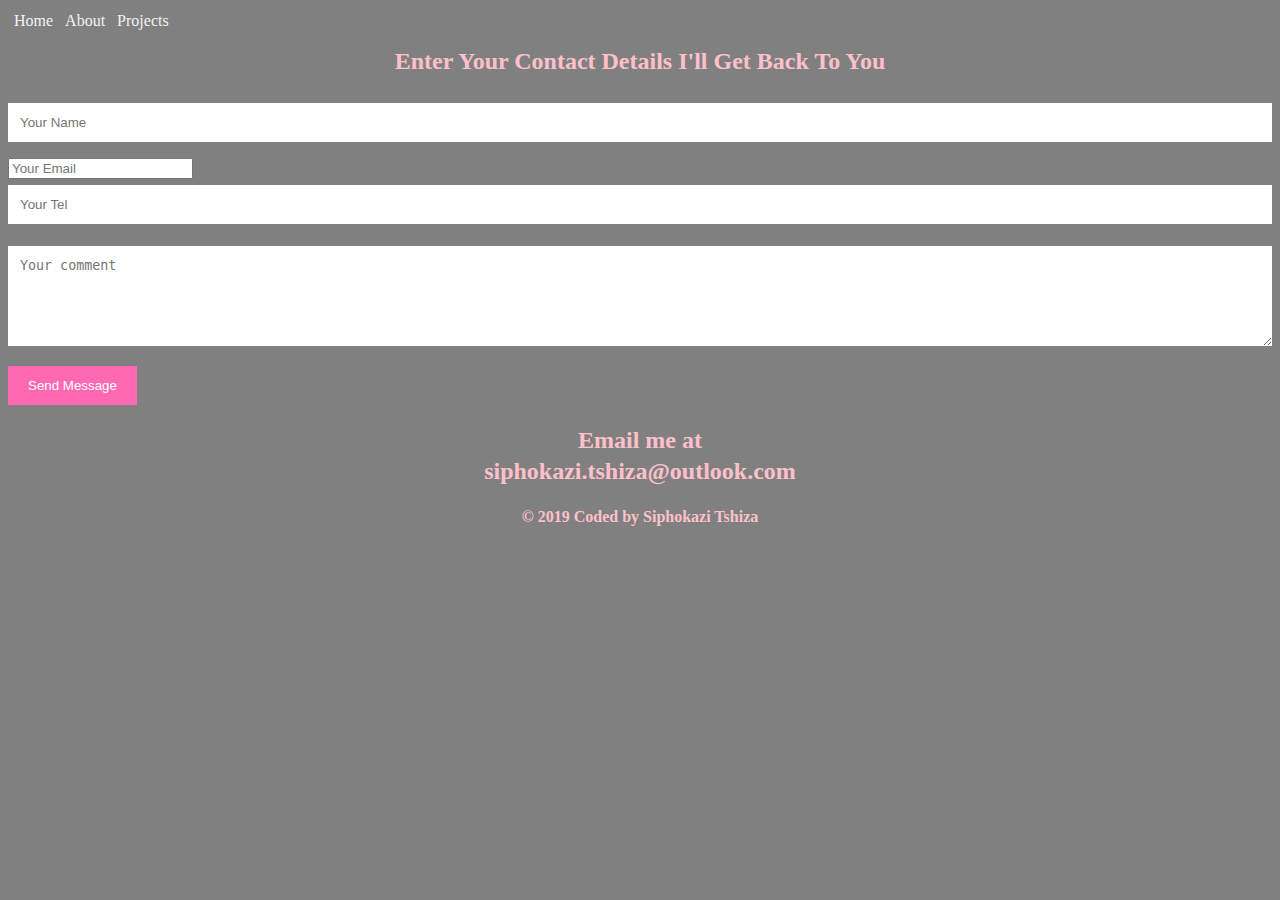
<file: contact.html>
<!DOCTYPE html>

	<head>
        <title>Contact Me</title>
        <meta charset="utf-8">
        <meta name="viewport" content="width=device-width, initial-scale=1">
		<link rel="stylesheet" href="contact.css">
		<script type="text/javascript" src="contact.js"></script>

	</head>
	<body>
        
         <div class="mainNav">
		
      <a href="index.html">Home</a>
      <a href="about.html">About</a>
      <a href="Projects.html">Projects</a>
      </div>

      
<br>
        
		<div class="header">
            
            <h2>Enter Your Contact Details I'll Get Back To You</h2>
		</div>
    
    <div class="container">
    <form method = "post" action="https://getform.io/f/ad839f37-f800-49c3-8b94-9e8100577adb" name="myForm" onsubmit="retun validateForm()">
    </div>

<div>
        <input type="text" id="name" name="name" placeholder="Your Name">
        <input type="email" id="email" name="email" placeholder="Your Email">
        <input type="text" id="tel" name="tel" placeholder="Your Tel">
        <textarea type="text" id="message" style="height:100px"name="message" placeholder="Your comment"></textarea>
    <input type="submit" value="Send Message">
					
</div>

        <div><h2>Email me at 
           <br>siphokazi.tshiza@outlook.com
            </h2></div>
		
		
		
<footer id="pageFooter">
			<center>
				<p>&copy 2019 
				Coded by Siphokazi Tshiza</p>
			<br>
				<a href="https://www.facebook.com/siphokazi.tshiza"><i  class="fab fa-facebook"></i></a>
				<a href="https://www.instagram.com/kazi_cphokay/"><i  class="fab fa-instagram"></i></a>
				<a class="portfolio-links" href="https://www.linkedin.com/in/siphokazi-tshiza-473316135/"><i  class="fab fa-linkedin"></i></a>
				
			</center>
</footer>


			
	
	
</html>
</body>
</file>
<file: contact.css>
body {
  background-color:gray;
}

h1 {
  color:pink;
  padding:15px;
  text-align: center;

}

h2,p {
    color:pink;
    font-weight: 600;
    line-height: 1.3;
    text-align: center;
}


input[type=text], select, textarea {
    width: 500%;
    padding: 12px;
    border: 0px solid #ccc;
    border-radius: 0px;
    box-sizing: border-box;
    margin-top: 6px;
    margin-bottom: 16px;
    resize: vertical;
}

input[type=submit] {
    background-color: black;
    color: white;
    padding: 12px 20px;
    border: none;
    border-radius: 0px;
    cursor: pointer;
}

input[type=submit]:hover {
    background-color: pink;
}

.contact_form {
    border-radius: 0px;
    background-color: #f2f2f2;
    padding: 20px;
}

.container-divs {
	position:relative;
	height:100px;
	width:100px;
	left:0px;
	float:left;
	border-radius:50%;
	margin: 0px 0px 5px 5px;
	padding-left:5%;
	padding-right:5%;
	
}

nav,a{
   
  float: left;
  display: block;
  color: grey;
  text-align: center;
  padding: 4px 6px;
  
}


nav,a:visited{
    color:pink;
}

nav,a{
   
  float: left;
  display: block;
  color: #f2f2f2;
  text-align: center;
  padding: 4px 6px;
  text-decoration: none;
}



input[type=text], select, textarea {
    width: 100%;
    padding: 12px;
    border: 0px solid #ccc;
    border-radius: 0px;
    box-sizing: border-box;
    margin-top: 6px;
    margin-bottom: 16px;
    resize: vertical;
}


input[type=submit] {
    background-color: hotpink;
    color: white;
    padding: 12px 20px;
    border: none;
    border-radius: 0px;
    cursor: pointer;
}

input[type=submit]:hover {
    background-color: #00e6e6;
}

#pageFooter{
	grid-area:footer;
	color:pink;
	
}
</file>
